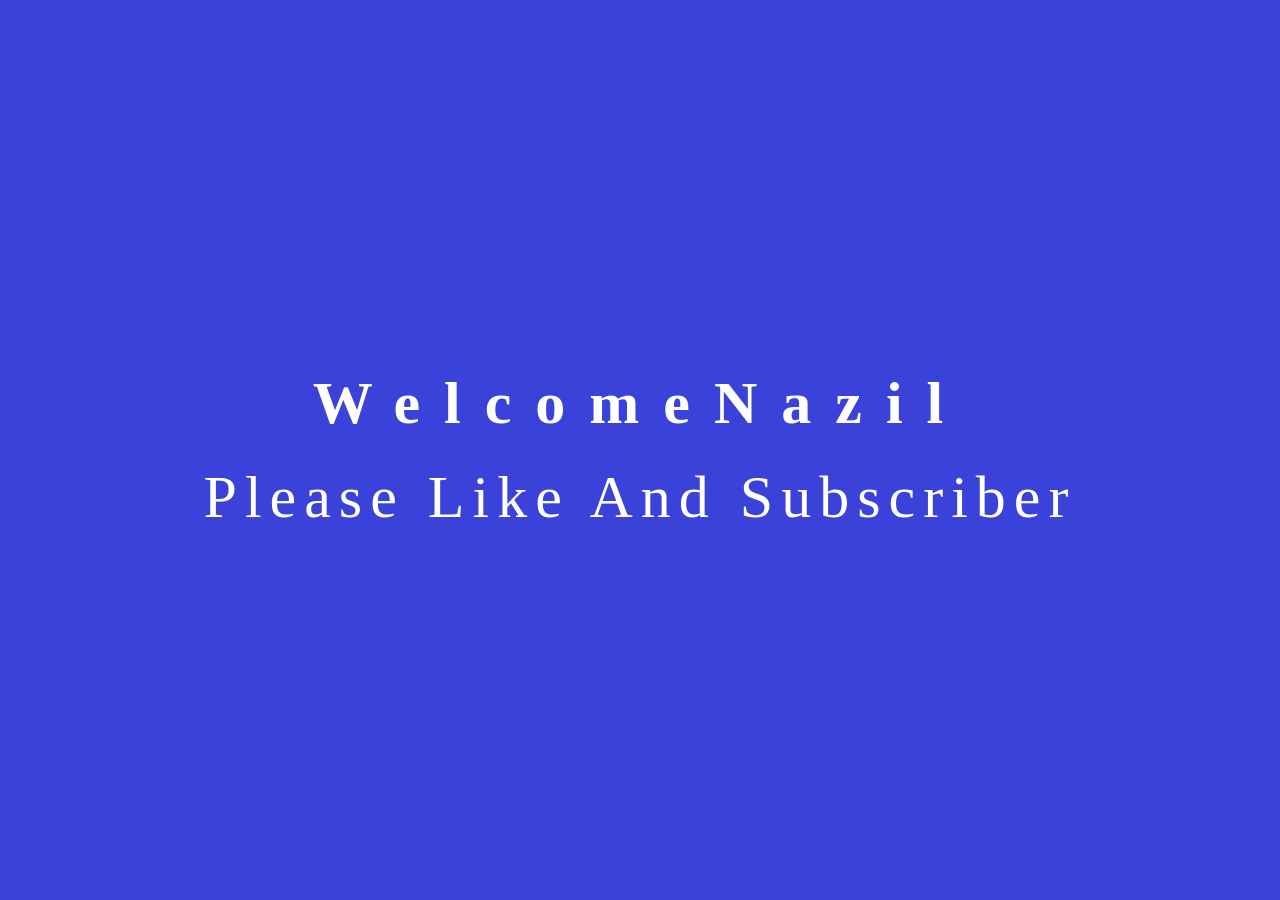
<file: index.html>
<!DOCTYPE html>
<html lang="en">
<head>
    <meta charset="UTF-8">
    <meta name="viewport" content="width=device-width, initial-scale=1.0">
    <title>Sassy CSS</title>
    <link rel="stylesheet" href="styles.css">
</head>
<body>
    <header class="main_header">
        <h1>Welcome</h1>
        <p>Please Like and Subscriber</p>
    </header>
</body>
</html>
</file>
<file: styles.css>
* {
  padding: 0;
  margin: 0;
  box-sizing: border-box;
}

.main_header {
  display: flex;
  justify-content: center;
  align-items: center;
  width: 100vw;
  height: 100vh;
  flex-direction: column;
  gap: 25px;
  background-color: rgb(58, 66, 218);
}
.main_header h1 {
  color: white;
  font-size: 60px;
  letter-spacing: 1.5rem;
  text-transform: capitalize;
}
.main_header h1:hover {
  transform: scale(1.05);
  cursor: pointer;
}
.main_header h1::after {
  content: "Nazil";
}
.main_header p {
  color: white;
  font-size: 60px;
  letter-spacing: 0.5rem;
  text-transform: capitalize;
}
.main_header p:hover {
  cursor: pointer;
  transform: scale(0.5);
}/*# sourceMappingURL=styles.css.map */
</file>
